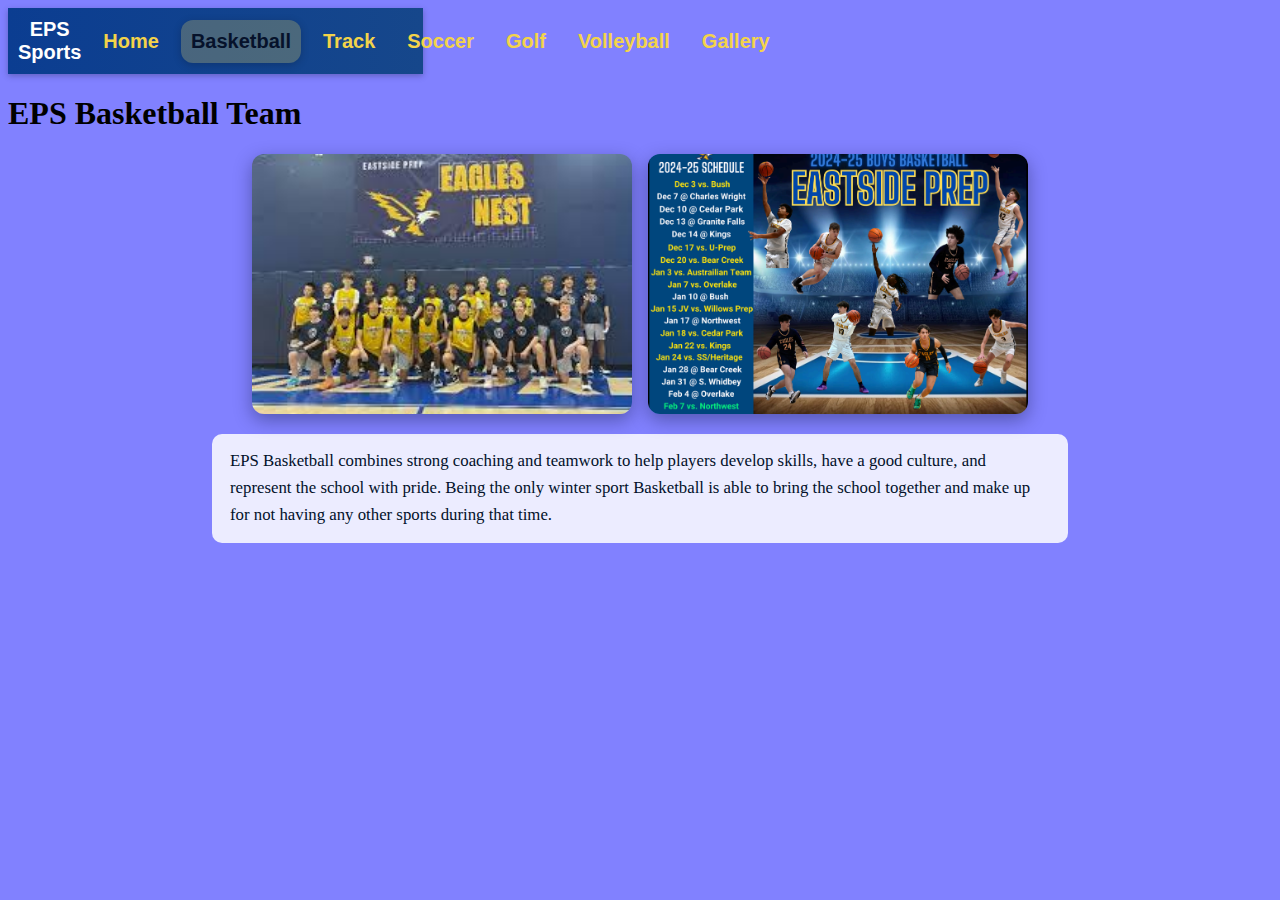
<file: basketball.html>
<!DOCTYPE html>
<html lang="en">
<head>
    <meta charset="UTF-8">
    <meta name="viewport" content="width=device-width, initial-scale=1.0">
    <title>Basketball</title>
    <link rel="stylesheet" href="CSS/style.css">
</head>
<body>
       <div class="grid-container">
        <div class="nav-menu grid-item">
            <ul class="nav">
                <li class="brand">EPS Sports </li>
                <li><a href="index.html">Home</a></li>
                <li><a href="basketball.html" class="active">Basketball</a></li>
                <li><a href="track.html">Track</a></li>
                <li><a href="soccer.html">Soccer</a></li>
                <li><a href="golf.html">Golf</a></li>
                <li><a href="volleyball.html">Volleyball</a></li>
                <li><a href="gallery.html">Gallery</a></li>

            </ul>

        </div>

    </div>

    <main>
        <h1>EPS Basketball Team</h1>

        <section class="image-row" aria-label="Basketball photos">
            <img src="images/basketball pic.jfif" alt="EPS basketball team photo" class="team-photo">
            <img src="images/EPS Basketball schedule.png" alt="Basketball action photo" class="team-photo">
        </section>

        <section class="about">
            <p>
                EPS Basketball combines strong coaching and teamwork to help players develop skills, have a good culture, and represent
                the school with pride. Being the only winter sport Basketball is able to bring the school together and 
                make up for not having any other sports during that time.
            </p>
        </section>
    </main>
</body>
</html>
</file>
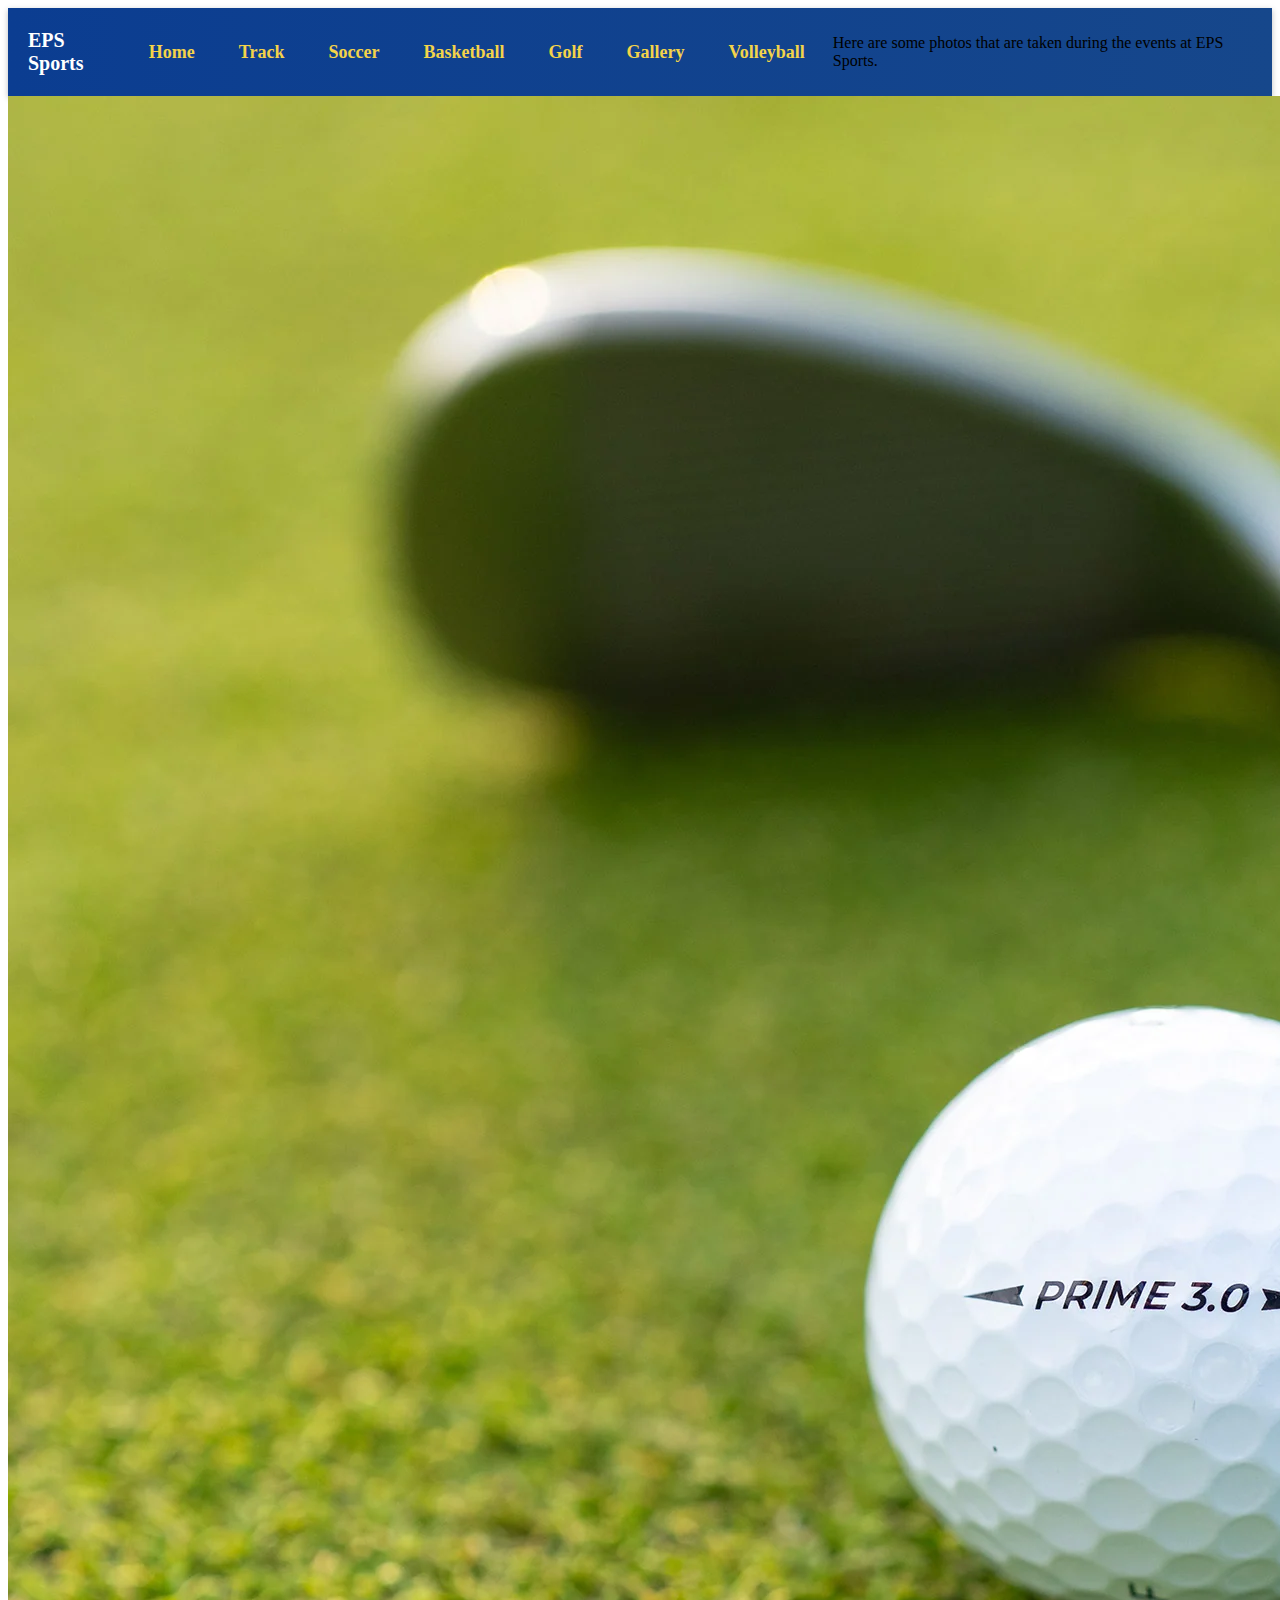
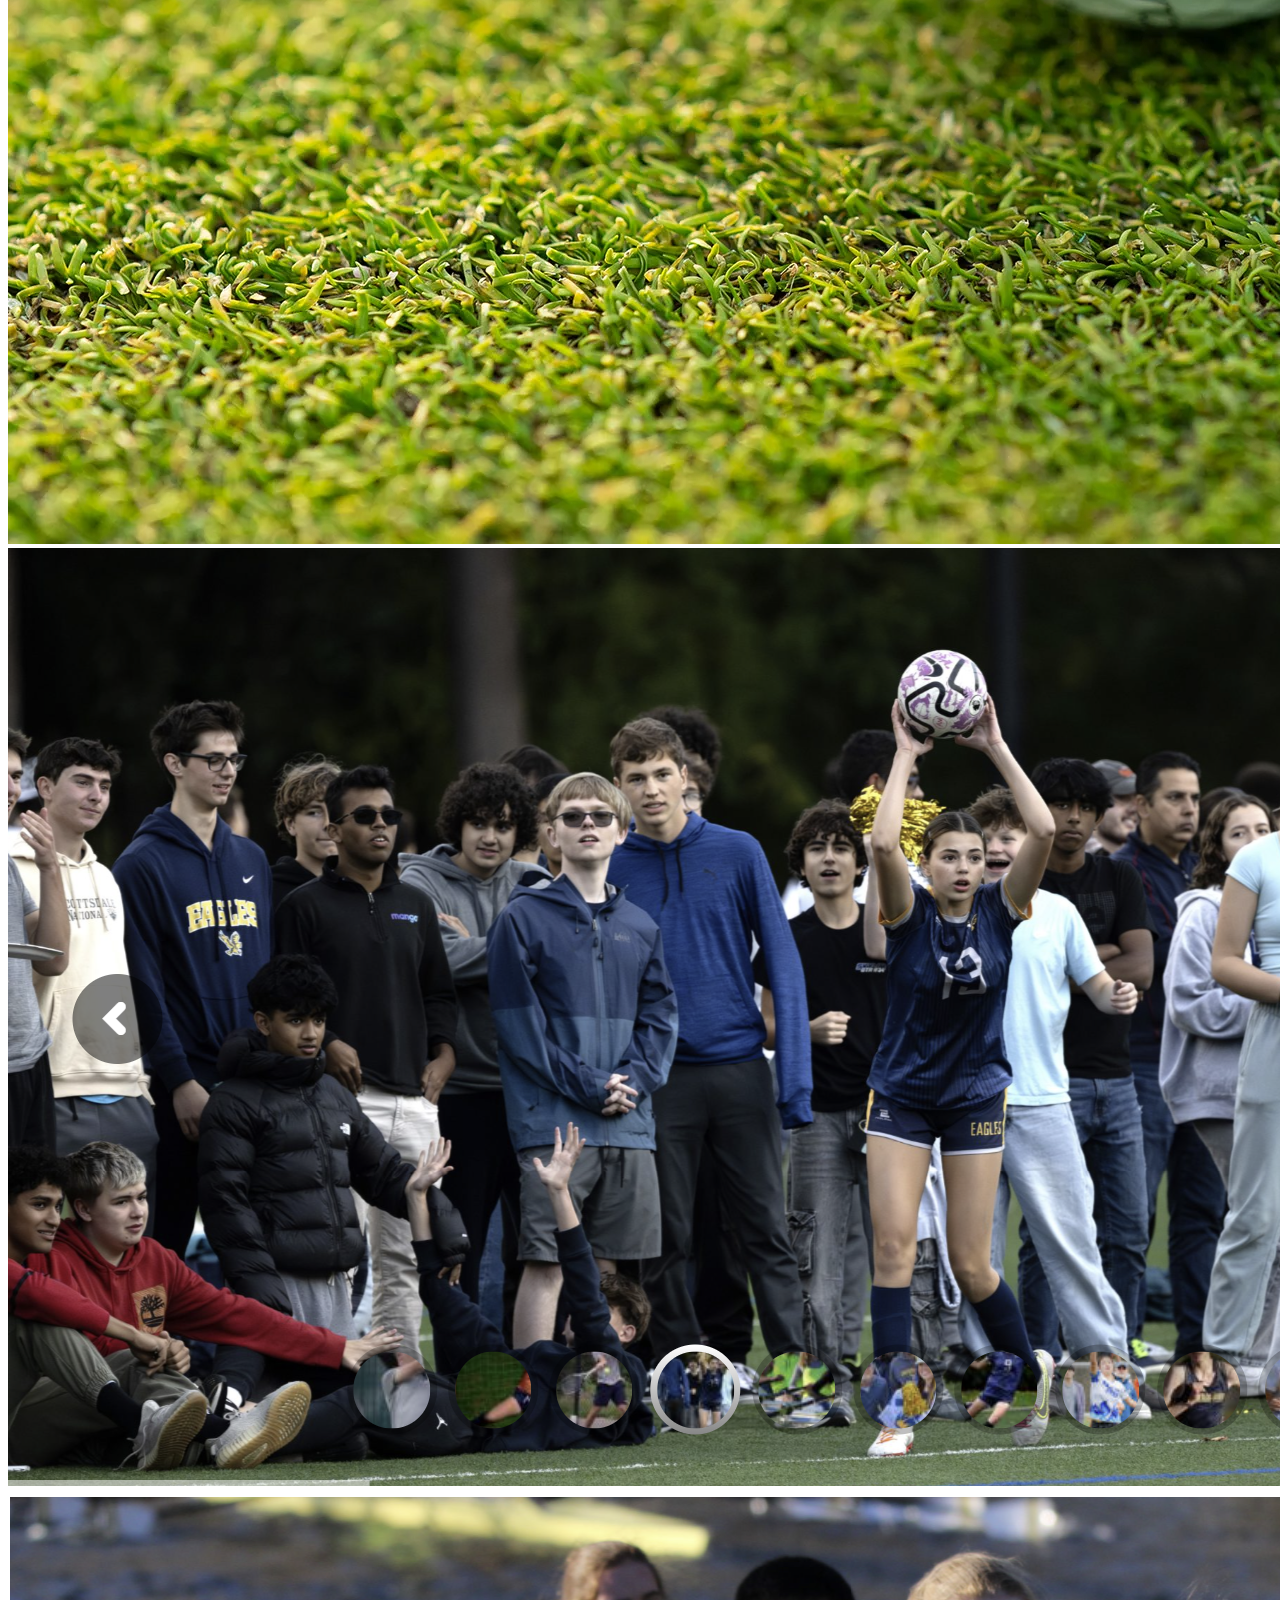
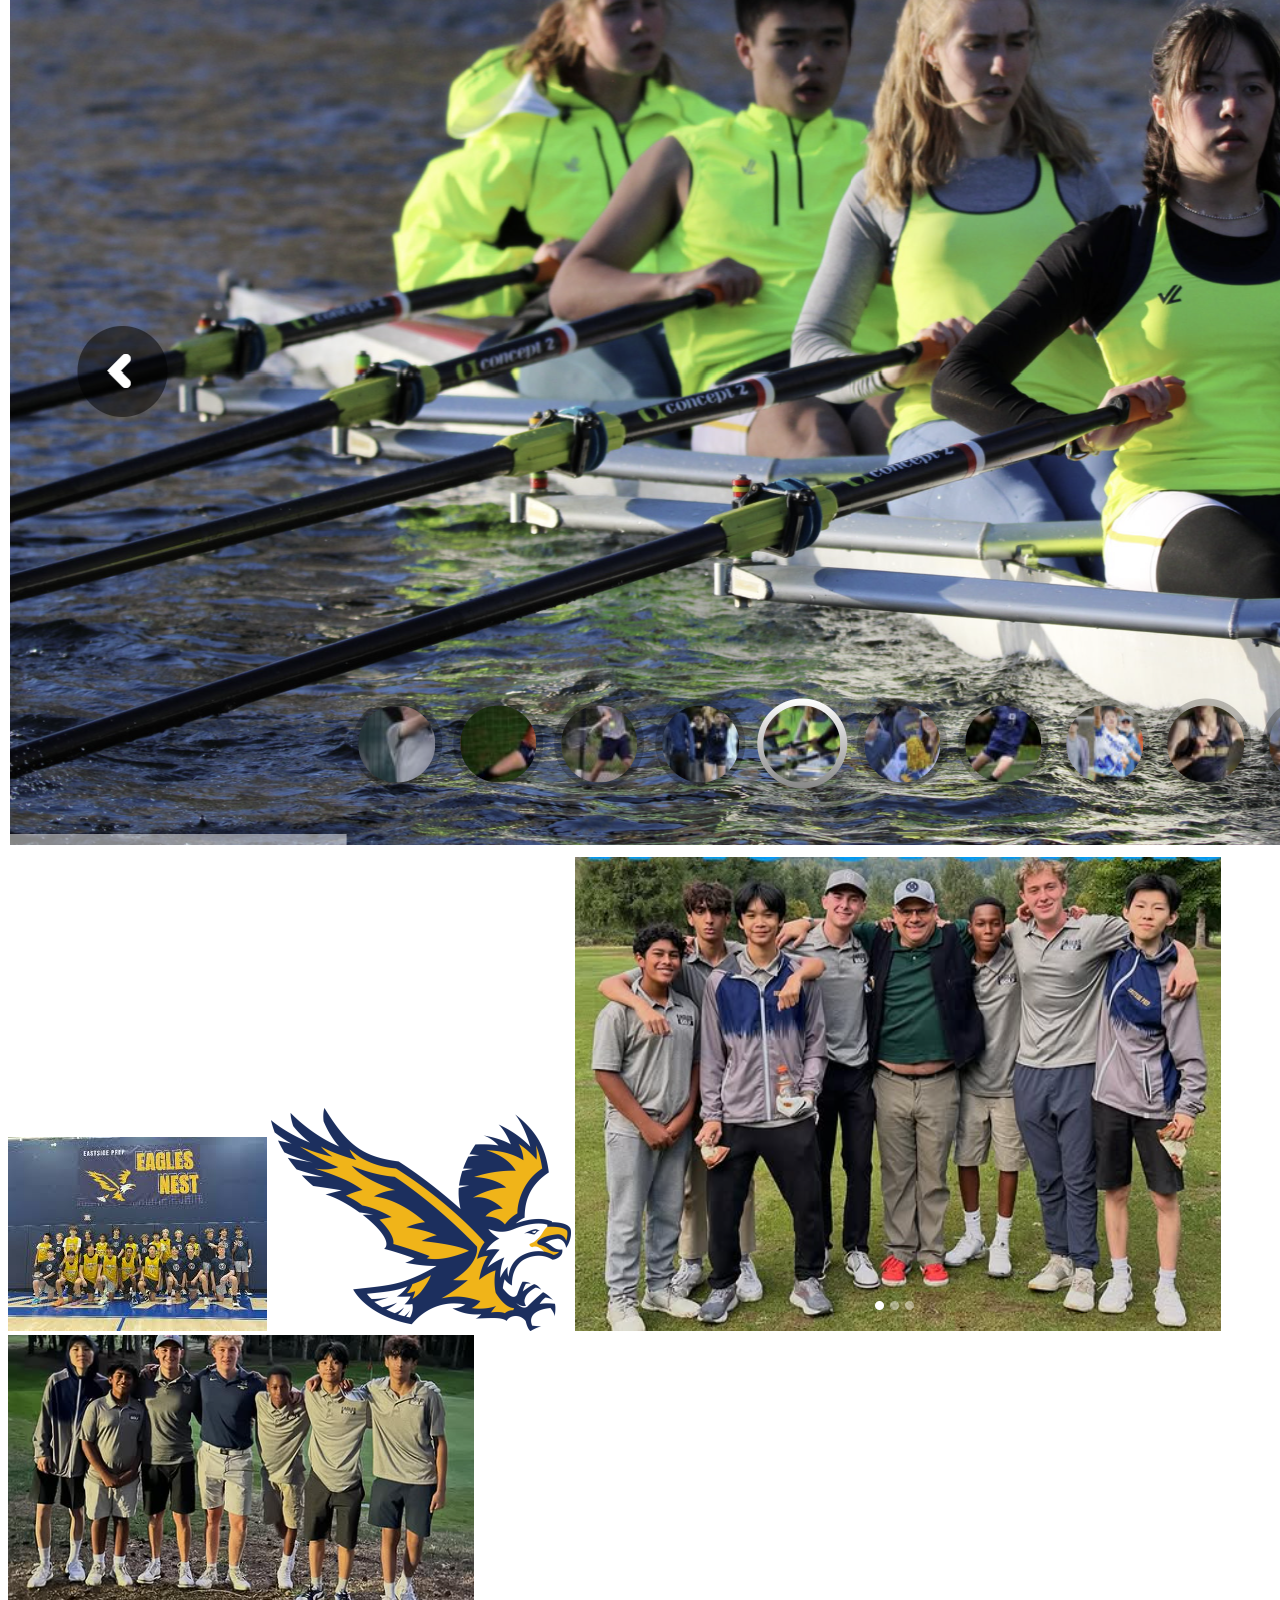
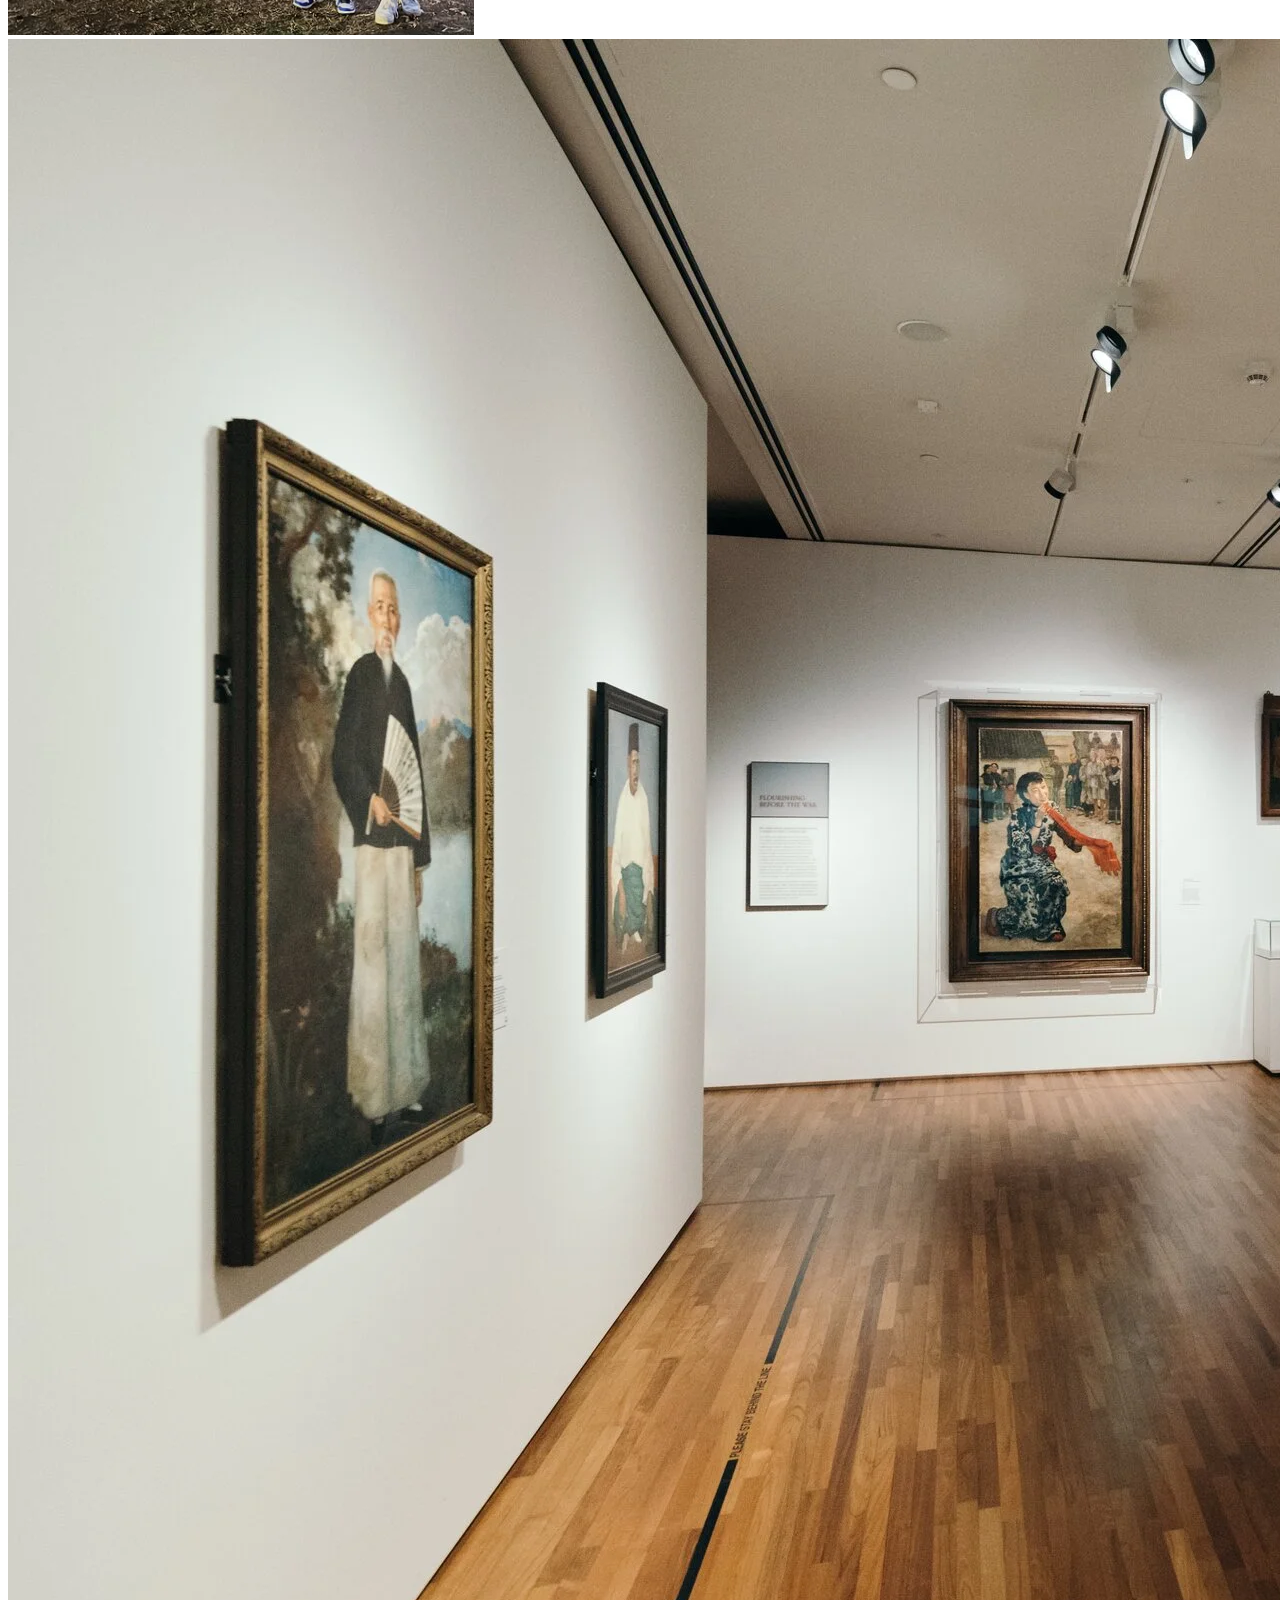
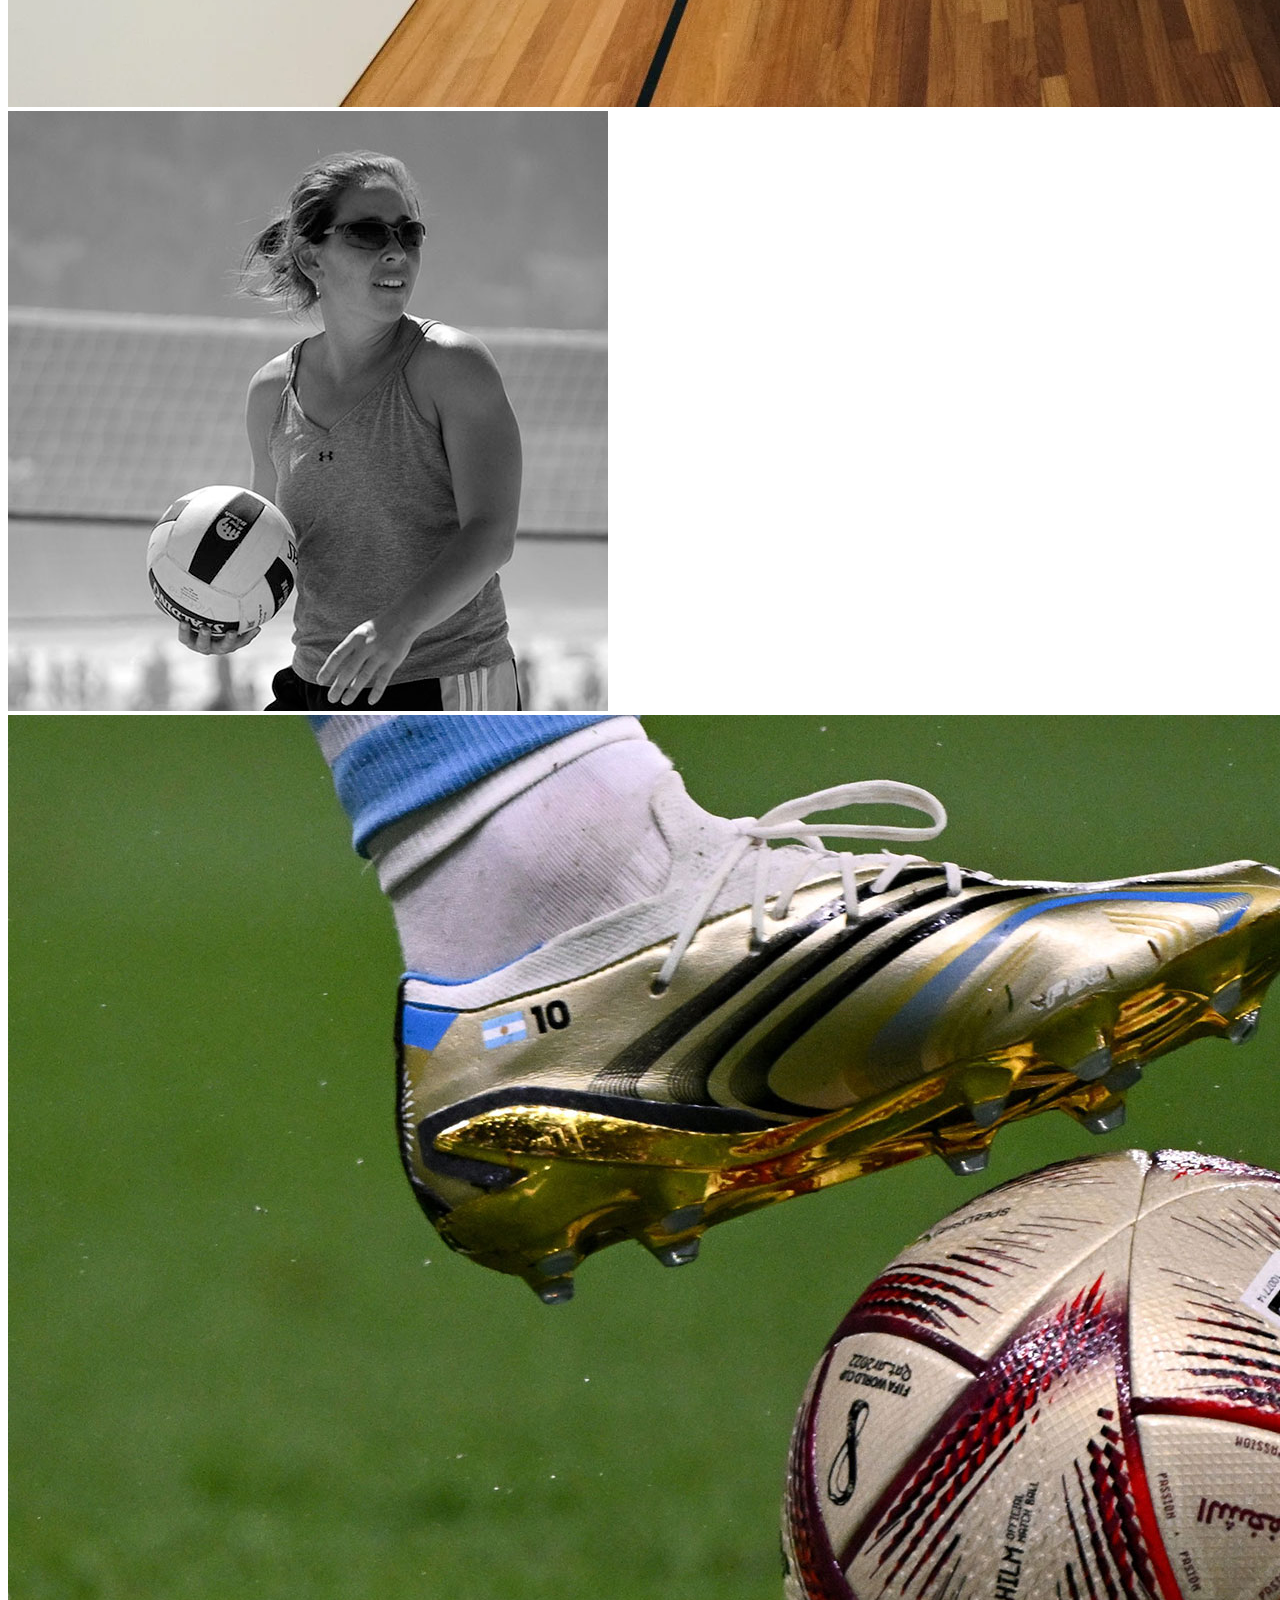
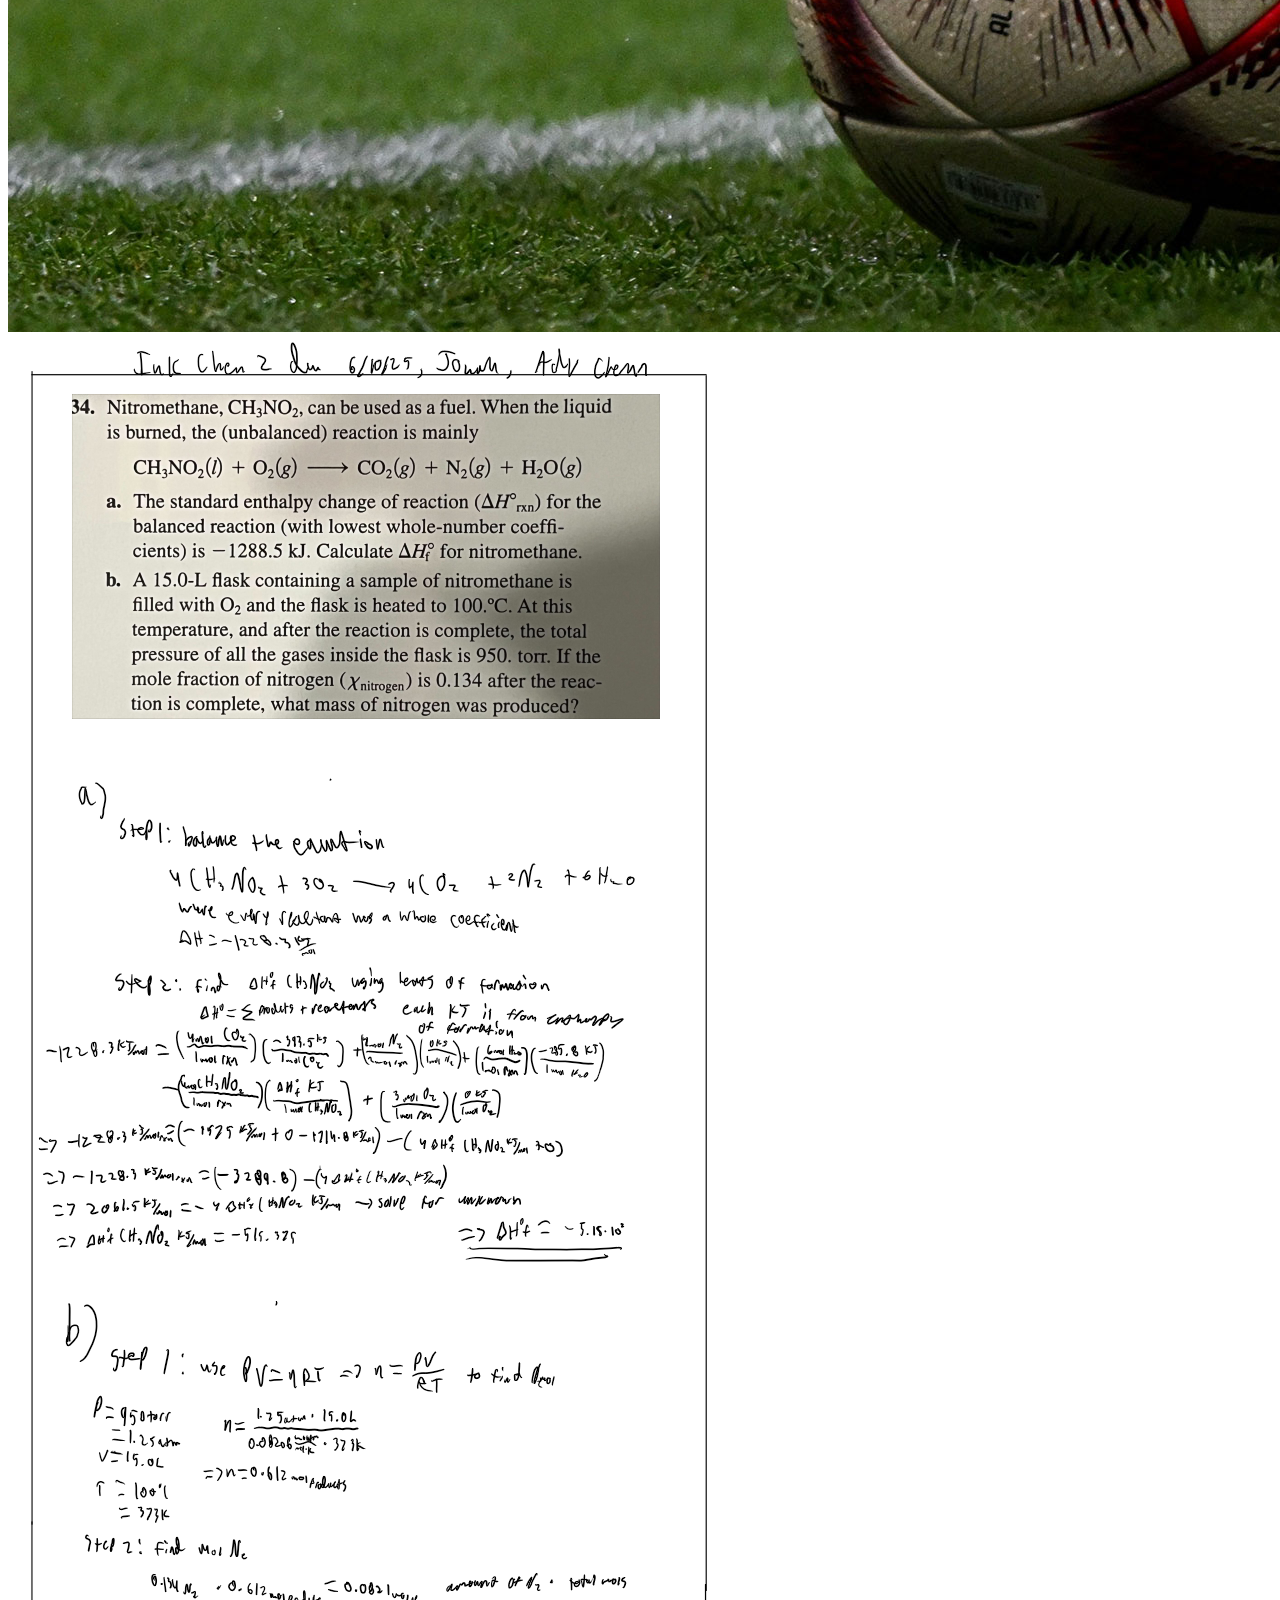
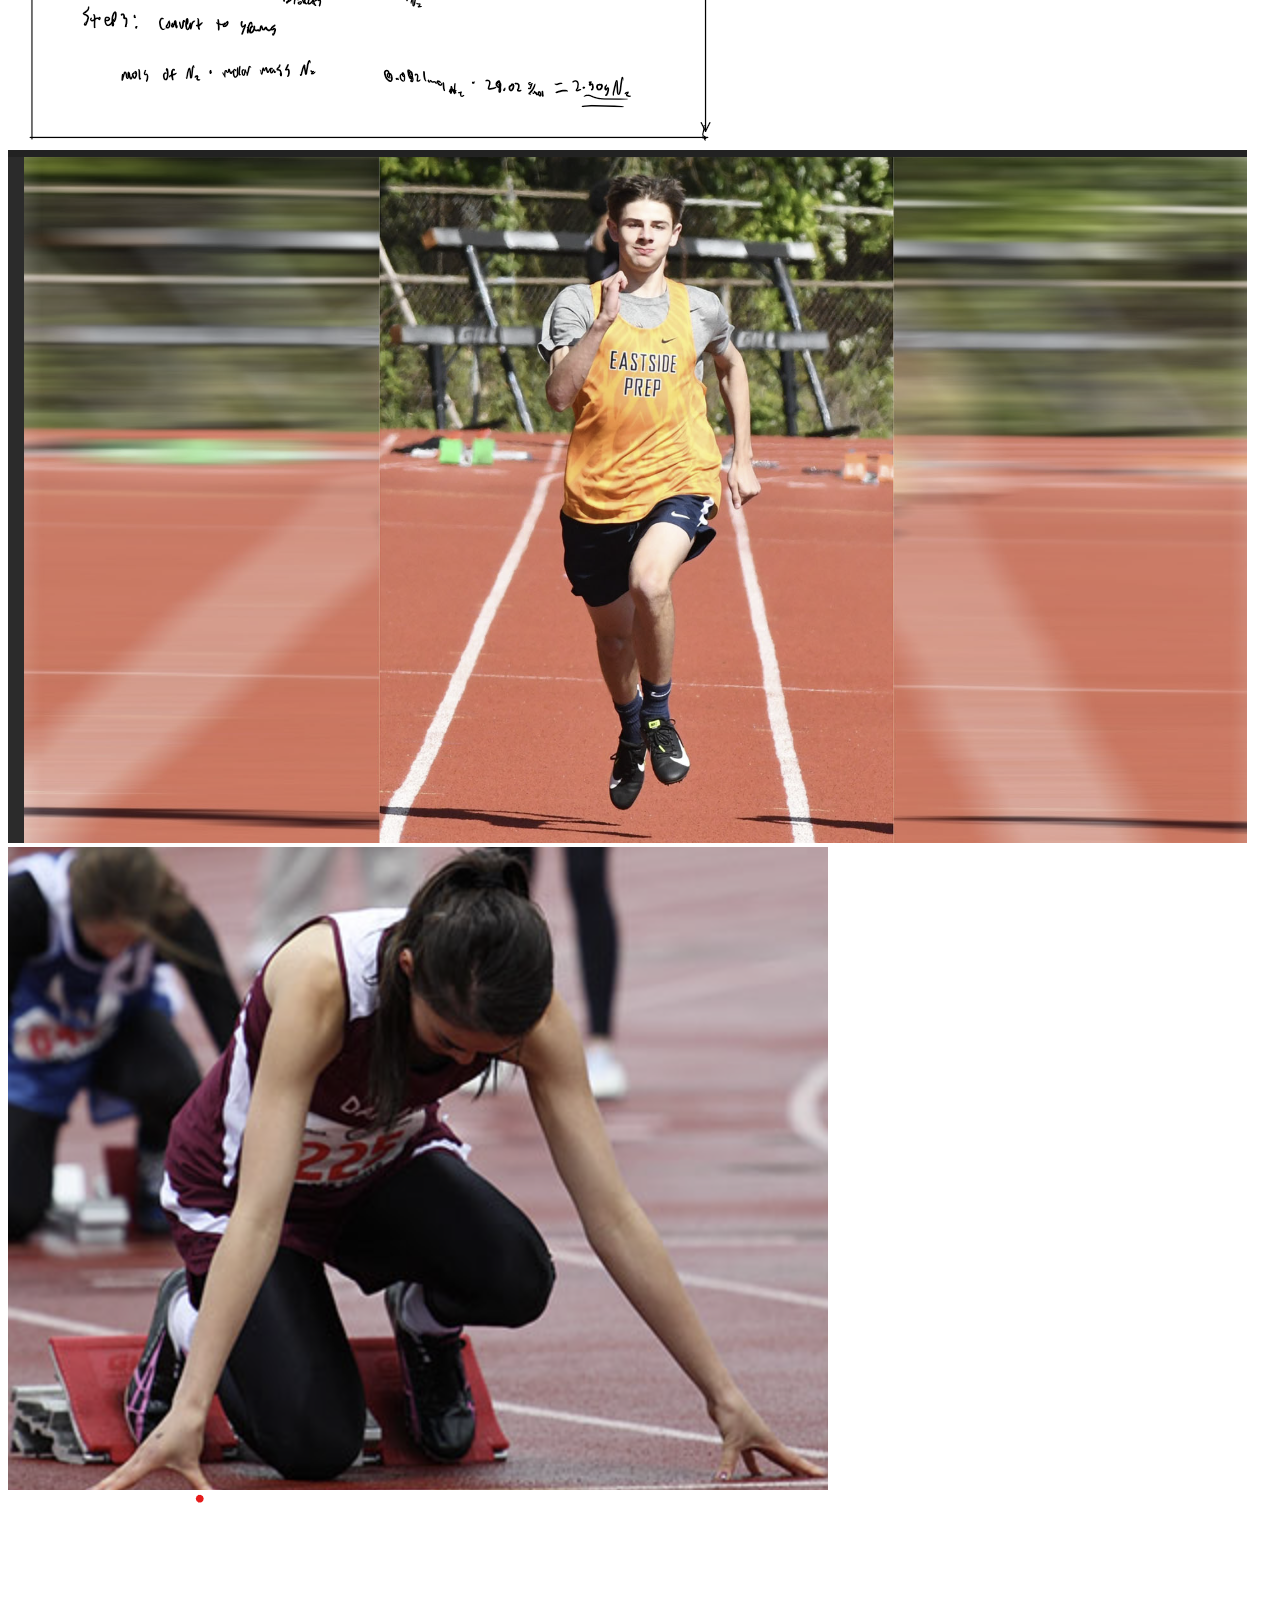
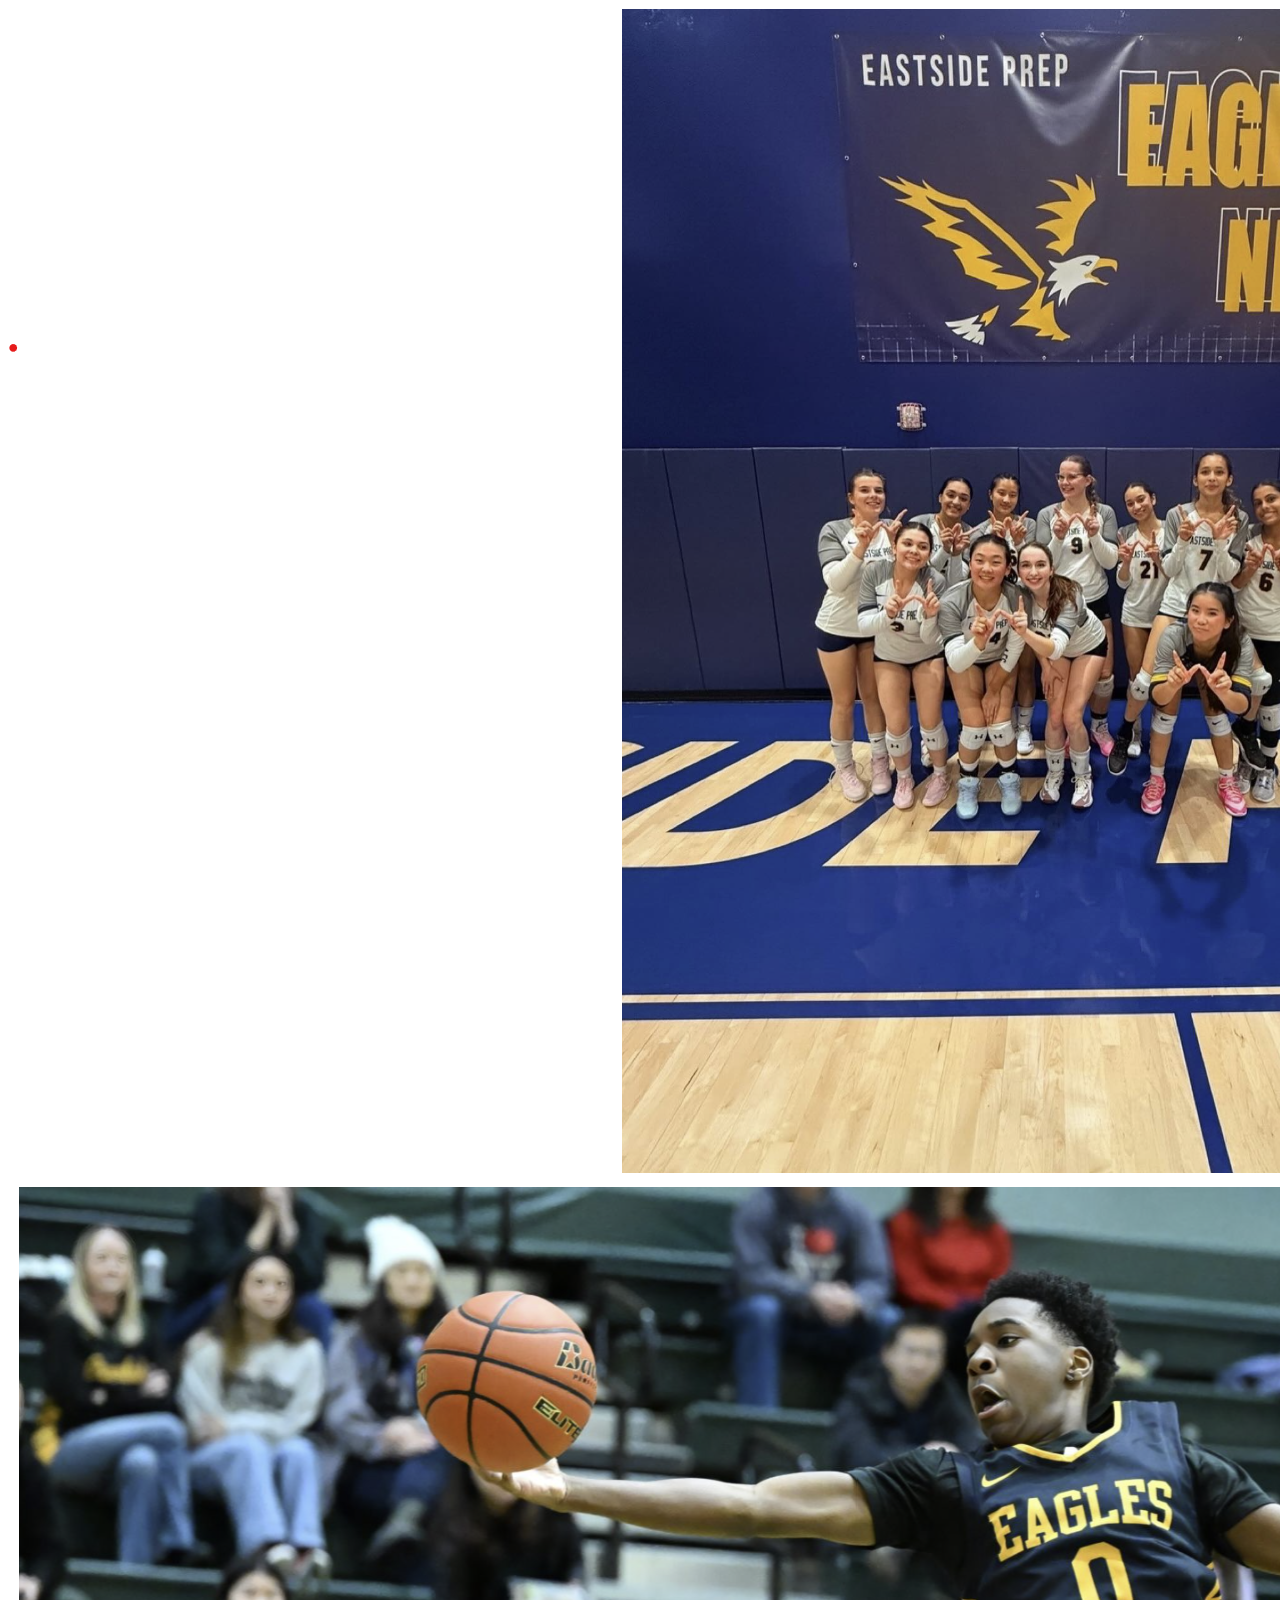
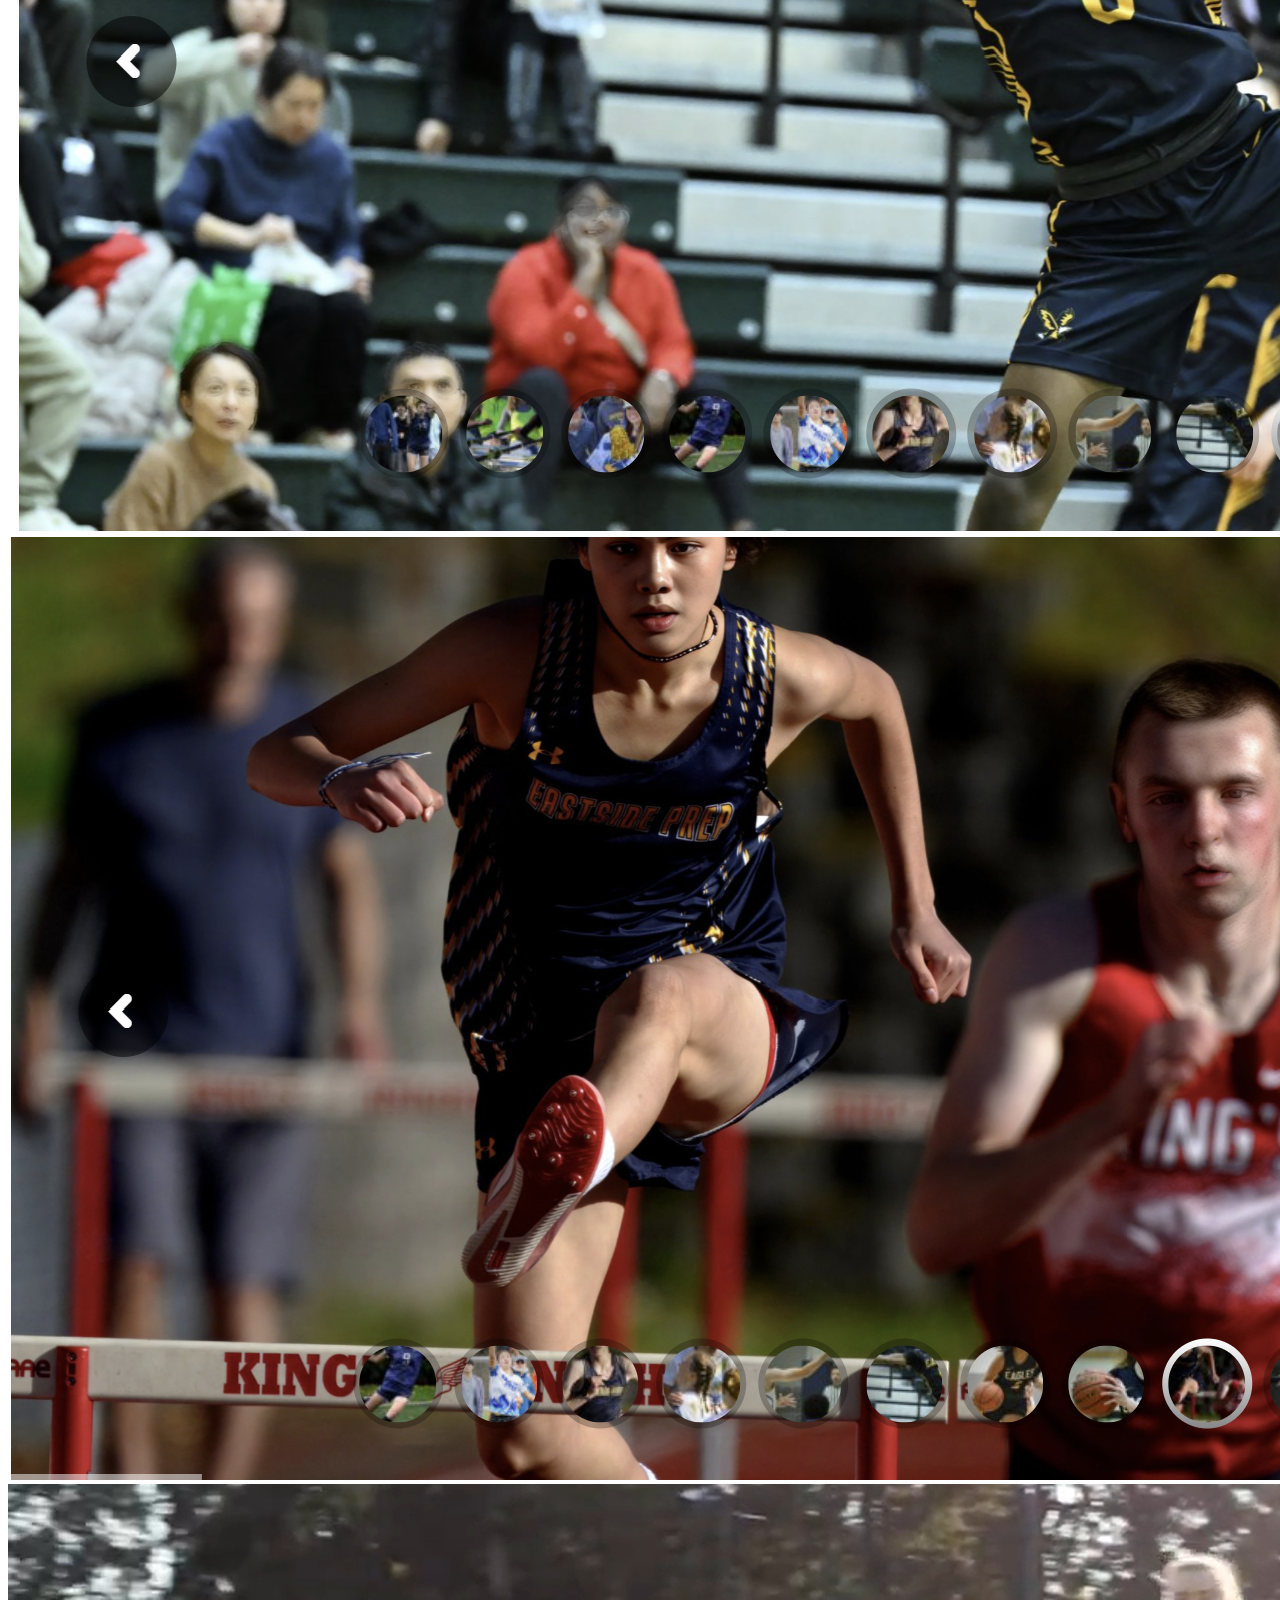
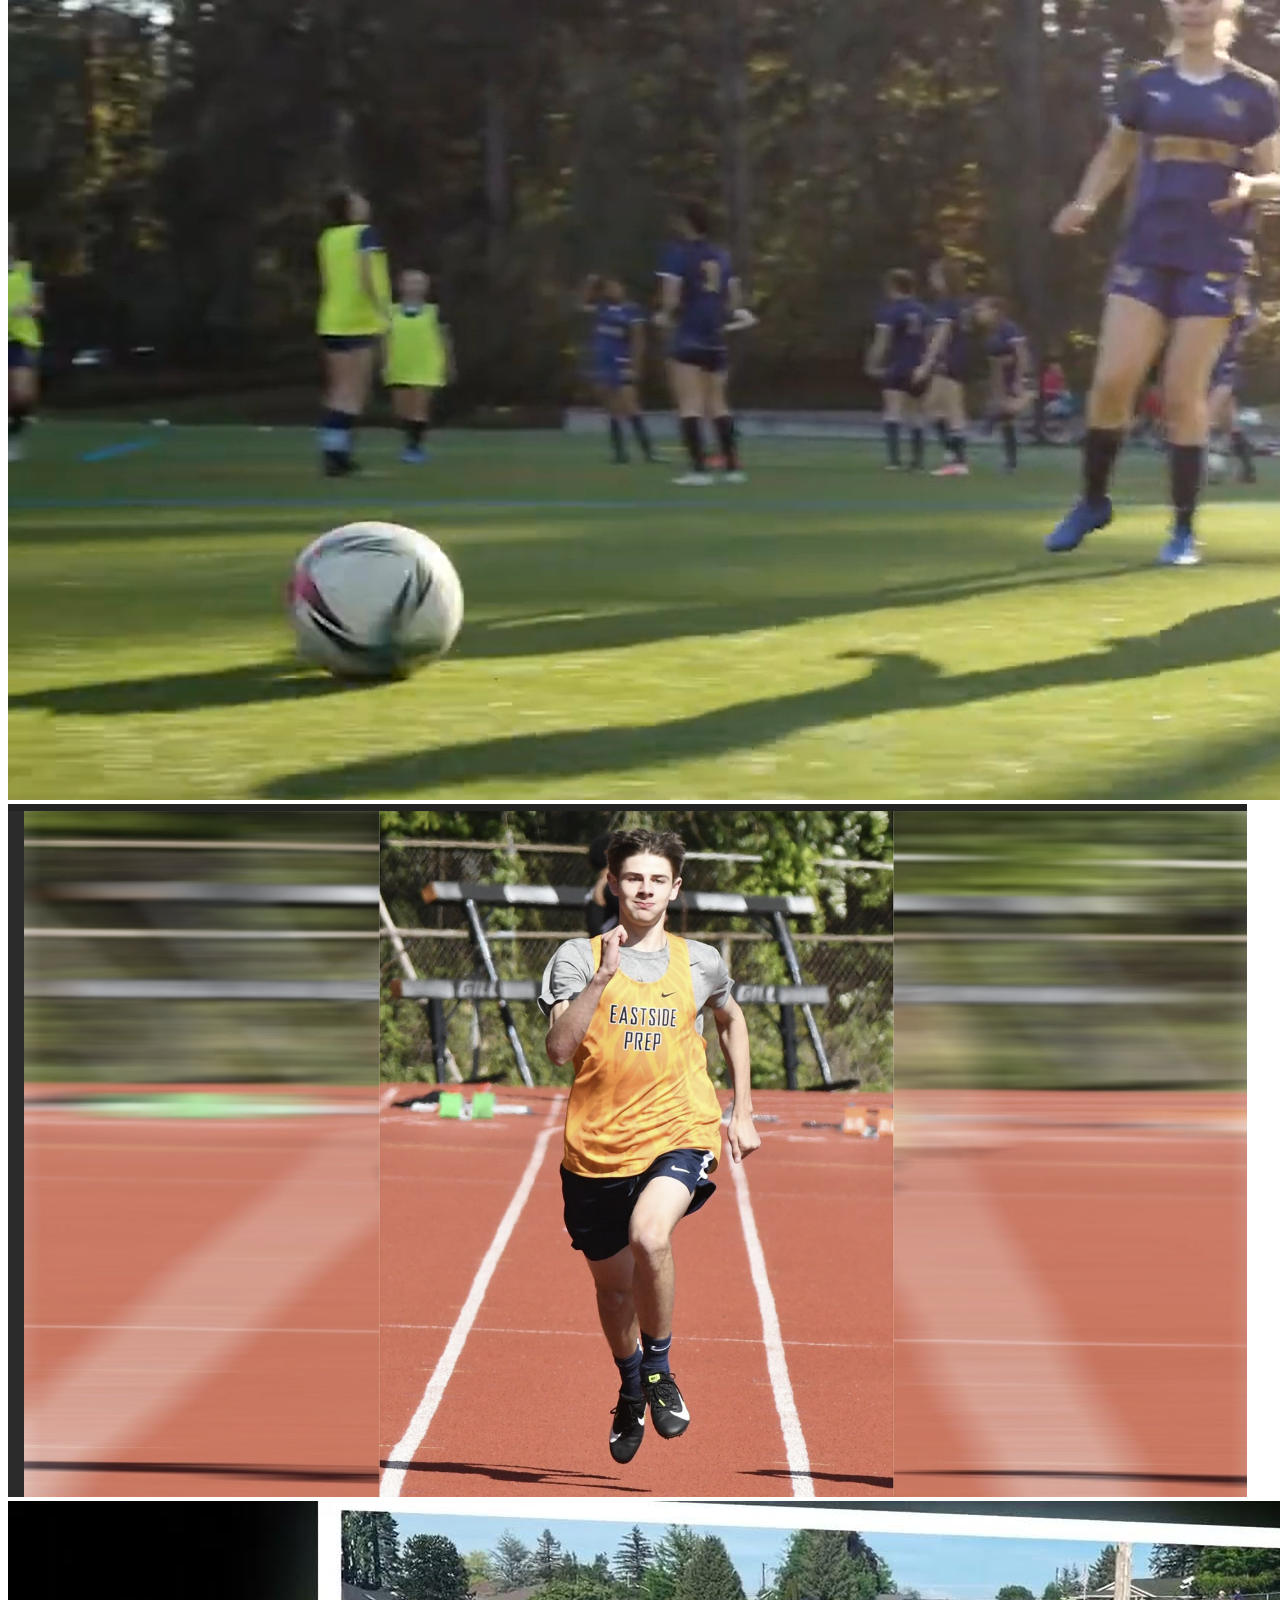
<file: gallery.html>
<!DOCTYPE html>
<html lang="en">
<head>
    <meta charset="UTF-8">
    <meta name="viewport" content="width=device-width, initial-scale=1.0">
    <title>Track at eps</title>
    <link rel="stylesheet" href="CSS/track.css">
</head>
<body>
    <ul class="nav">
        <li class="brand">EPS Sports</li>
        <li><a href="index.html">Home</a></li>
        <li><a href="track.html">Track</a></li>
        <li><a href="soccer.html">Soccer</a></li>
        <li><a href="basketball.html">Basketball</a></li>
        <li><a href="golf.html">Golf</a></li>
        <li><a href="gallery.html">Gallery</a></li>
        <li><a href="volleyball.html">Volleyball</a></li>
        
        <li>
            <p> Here are some photos that are taken during the events at EPS Sports.</p>

        </li>
    </ul>

    <main>
       
        <div class="image-list">
            <img loading="lazy" src="images/3.0_on_green_5000x.webp" alt="3.0 on green">
            <img loading="lazy" src="images/a1.png" alt="a1">
            <img loading="lazy" src="images/a2.png" alt="a2">
            <img loading="lazy" src="images/basketball pic.jfif" alt="basketball">
            <img loading="lazy" src="images/EastsidePrep_Logo_Eagles_2022-300x223 copy.png" alt="logo">
            <img loading="lazy" src="images/Eps boys golf 2.png" alt="Eps boys golf 2">
            <img loading="lazy" src="images/Eps boys golf.png" alt="Eps boys golf">
            <img loading="lazy" src="images/gallery+1-min.webp" alt="gallery">
            <img loading="lazy" src="images/Kim_Eng_Team.jpg" alt="team">
            <img loading="lazy" src="images/paris-2024-olympics-soccer.jpg" alt="paris soccer">
            <img loading="lazy" src="images/Screenshot 2025-10-06 074503.png" alt="screenshot1">
            <img loading="lazy" src="images/Screenshot 2025-10-08 132325.png" alt="screenshot2">
            <img loading="lazy" src="images/Screenshot 2025-10-08 132743.png" alt="screenshot3">
            <img loading="lazy" src="images/Screenshot 2025-10-08 194721.png" alt="screenshot4">
            <img loading="lazy" src="images/Screenshot 2025-10-14 224631.png" alt="screenshot5">
            <img loading="lazy" src="images/Screenshot 2025-10-14 224703.png" alt="screenshot6">
            <img loading="lazy" src="images/soccer.png" alt="soccer">
            <img loading="lazy" src="images/track 1.png" alt="track 1">
            <img loading="lazy" src="images/track2.jpg" alt="track2">
        </div>
    </main>

</body>
</html>
</file>
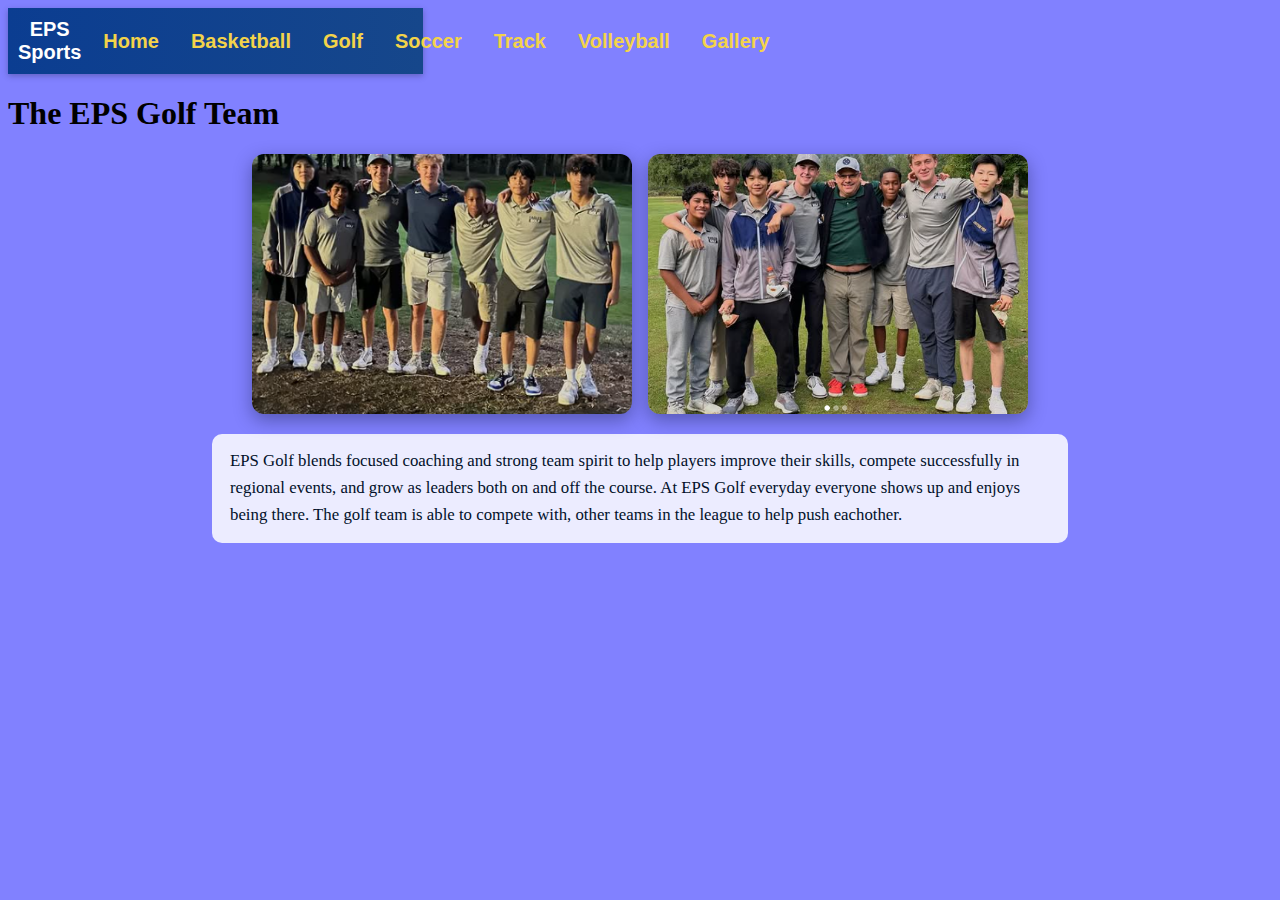
<file: golf.html>
<!DOCTYPE html>
<html lang="en">
<head>
    <meta charset="UTF-8">
    <meta name="viewport" content="width=device-width, initial-scale=1.0">
    <link rel="stylesheet" href="CSS/style.css">
    <title>Golf</title>

</head>
<body>
               
    <div class="grid-container">
        <div class="nav-menu grid-item">
            <ul class="nav">
                <li class="brand">EPS Sports </li>
                <li><a href="index.html">Home</a></li>
                <li><a href="basketball.html">Basketball</a></li>
                <li><a href="golf.html">Golf</a></li>
                <li><a href="soccer.html">Soccer</a></li>
                <li><a href="track.html">Track</a></li>
                <li><a href="volleyball.html">Volleyball</a></li>
                <li><a href="gallery.html">Gallery</a></li>

            </ul>

        </div>

    </div>

    <main>
        <h1>The EPS Golf Team</h1>

        <section class="image-row" aria-label="Team photos">
            <img src="images/Eps boys golf.png" alt="EPS boys golf team photo" class="team-photo">
            <img src="images/Eps boys golf 2.png" alt="EPS boys golf players on course" class="team-photo">
        </section>

        <section class="about">
            <p>
                EPS Golf blends focused coaching and strong team spirit to help players improve their skills, compete successfully in regional events,
                and grow as leaders both on and off the course. At EPS Golf everyday everyone shows up and enjoys being there. The golf team is able to compete with,
                other teams in the league to help push eachother. 
            </p>
        </section>
    </main>
    
</body>
</html>
</file>
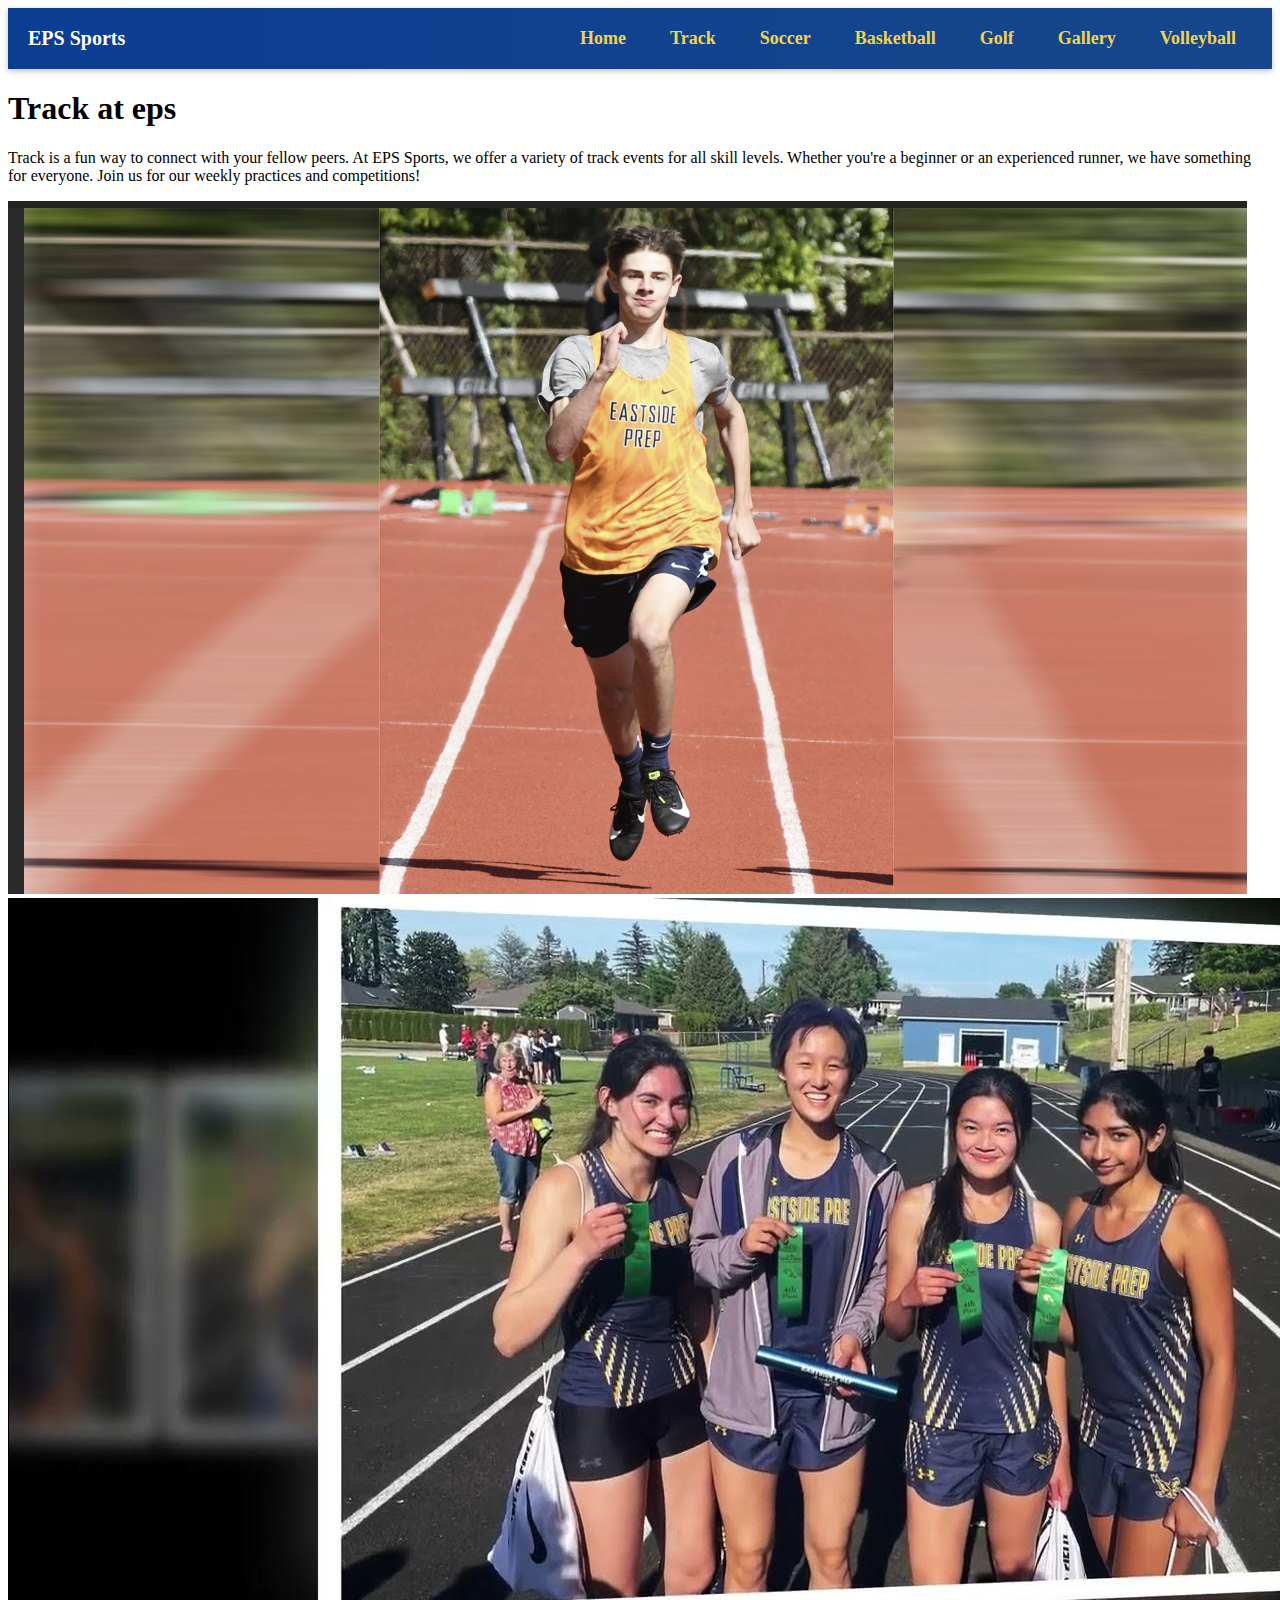
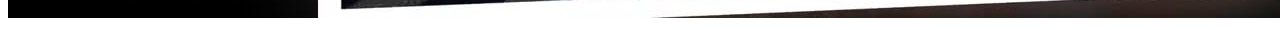
<file: track.html>
<!DOCTYPE html>
<html lang="en">
<head>
    <meta charset="UTF-8">
    <meta name="viewport" content="width=device-width, initial-scale=1.0">
    <title>Track at eps</title>
    <link rel="stylesheet" href="CSS/track.css">
</head>
<body>
    <ul class="nav">
        <li class="brand">EPS Sports</li>
        <li><a href="index.html">Home</a></li>
        <li><a href="track.html">Track</a></li>
        <li><a href="soccer.html">Soccer</a></li>
        <li><a href="basketball.html">Basketball</a></li>
        <li><a href="golf.html">Golf</a></li>
        <li><a href="gallery.html">Gallery</a></li>
        <li><a href="volleyball.html">Volleyball</a></li>
    </ul>
    <h1>Track at eps</h1>
    <p>Track is a fun way to connect with your fellow peers. At EPS Sports, we offer a variety of track events for all skill levels. 
        Whether you're a beginner or an experienced runner, we have something for everyone. Join us for our weekly practices and competitions!
        
    </p>
    <li><img src="images/track 1.png"></li>
    <li><img src="images/track2.jpg"></li>
   

    
</body>
</html>
</file>
<file: CSS/style.css>
.nav {
  list-style-type: none;
  background-color: black;
  margin: 0;
  padding: 0;
  background: linear-gradient(90deg, #0b3d91 0%, #16478b 100%);
  display: flex;
  align-items: center;
  gap: 12px;
  padding: 10px ;
  box-shadow: 0 2px 6px rgba(0, 0, 0, 0.25);
    font-family: 'Segoe UI', Tahoma, Geneva, Verdana, sans-serif;


}

.nav li {
  margin: 0;
}

.nav a {
  display: inline-block;
  padding: 10px;
  color: #f3d34a;
  text-decoration: none;
  font-size: 20px;
  font-weight: 700;
  margin-right: auto;
  border-radius: 12px;
}

.nav a:hover,
.nav a:focus {
  background-color: rgba(243, 211, 74, 0.12);
  color: #fff;
}

.nav .brand {
  font-size: 20px;
  font-weight: 700;
  color: #fff;
  margin-right: auto;
}

.nav a.active {
  background-color: rgba(243, 211, 74, 0.25);
  color: #06122b;

  box-shadow: 0 2px 8px rgba(0, 0, 0, 0.2);
}

@keyframes colorShift {

  0%,
  100% {
    filter: brightness(1.00) saturate(1.4) hue-rotate(0deg);
  }

  33% {
    filter: brightness(0.90) saturate(1.7) hue-rotate(-18deg);
  }

  66% {
    filter: brightness(0.95) saturate(1.5) hue-rotate(-30deg);
  }

  90% {
    filter: brightness(1.00) saturate(1.6) hue-rotate(-50deg);
  }
}

.logo {
  grid-row: 1;
  grid-column: 1;
}

.grid-container {
  position: relative;
  display: grid;
  grid-gap: 10px;
  grid-template-columns: repeat(3, minmax(0, 1fr));
  font-family: 'Segoe UI', Tahoma, Geneva, Verdana, sans-serif;



}

.grid-item {

  padding: 0;
  text-align: center;
  color: white;
}


.main-1 {
  grid-row: 3;
  grid-column: 1 / span 2;
}

.main-2 {
  grid-row: 5;
  grid-column: 1 / span 2;
}



.img5 {
  grid-row: 2;
  grid-column: 1 / span 3;
}

.img6 {
  grid-row: 2;
  grid-column: 3;

}

.img5 {
  grid-row: 3;
  grid-column: 2;
}

.img6 {
  grid-row: 3;
  grid-column: 3;
}

.contact_bar {
  grid-row: 2;
  grid-column: 1;
}




body {
  background-color: rgba(0, 0, 255, 0.493);
}


.footer {
  position: fixed;
  left: 0;
  bottom: 0;
  width: 100%;
  background-color: blue;
  color: white;
  text-align: center;
}

.img_in_grid {
  width: 350px;
  height: 300px;
  object-fit: cover;
  aspect-ratio: 4 / 3;
  filter: saturate(0%);

}

.image-row{
  display: flex;
  gap: 16px;
  justify-content: center;
  align-items: center;
  margin: 1.25rem 0 1.25rem 0;
}

.team-photo{
  width: 380px;
  height: 260px;
  object-fit: cover;
  border-radius: 12px;
  box-shadow: 0 6px 18px rgba(2,10,33,0.35);
  transition: transform .18s ease, box-shadow .18s ease;
}
.team-photo:hover{
  transform: translateY(-4px) scale(1.02);
  box-shadow: 0 10px 28px rgba(2,10,33,0.45);
}

.about p{
  max-width: 820px;
  margin: 0 auto 2rem auto;
  color: #02112a;
  font-size: 1.05rem;
  line-height: 1.6;
  background: rgba(255,255,255,0.85);
  padding: 14px 18px;
  border-radius: 10px;
}



.overlay {
  position: absolute;
  inset: 0;
  background: rgba(255, 217, 0, 0.89);
  display: flex;
  align-items: center;
  justify-content: center;
  text-decoration: none;
  opacity: 0;
  transform: translateY(4%);
  transition: opacity .25s ease, transform .25s ease;
  z-index: 1;
}

.media:hover .overlay {
  opacity: 1;
  transform: translateY(0);
}

.overlay .text {
  color: #fff;
  font-size: 20px;
  font-weight: 700;
  padding: .5rem .85rem;
  background: blue;
  border-radius: .5rem;
}

.media {
  position: relative;
  overflow: hidden;
  border-radius: 12px;
  aspect-ratio: 4 / 3;
}


.media>.img_in_grid {
  width: 100%;
  height: 100%;
  object-fit: cover;
  display: block;
}




.dropdown {
  position: relative;

}



.dropdown-content {
  position: absolute;
  top: 100%;

  min-width: 200px;
  background-color: rgba(255, 217, 0, 0.695);
  box-shadow: 0 8px 16px rgba(0, 0, 0, .2);
  border-radius: 12px;

  z-index: 1000;
  max-height: 0;
  overflow: hidden;
  transition: max-height .5s ease;
}

.dropdown:hover .dropdown-content,
.dropdown:focus-within .dropdown-content {
  max-height: 400px;
}

.dropdown-content a {
  color: blue;
  padding: 12px 16px;
  text-decoration: none;
  display: block;
}

.dropdown-content a:hover {
  background-color: blue;
}

.dropdown:hover .dropdown-content {
  display: block;
}
</file>
<file: CSS/track.css>
.nav {
    list-style: none;
    margin: 0;
    padding: 0;
    background: linear-gradient(90deg, #0b3d91 0%, #16478b 100%); /* deep blue */
    display: flex;
    align-items: center;
    gap: 12px;
    padding: 10px 20px;
    box-shadow: 0 2px 6px rgba(0,0,0,0.25);
}
.nav li {
    margin: 0;
}
.nav a {
    display: inline-block;
    padding: 10px 16px;
    color: #f3d34a; /* gold */
    text-decoration: none;
    font-size: 18px;
    font-weight: 600;
    border-radius: 6px;
}
.nav a:hover,
.nav a:focus {
    background-color: rgba(243,211,74,0.12);
    color: #fff;
}
.nav .brand {
    font-size: 20px;
    font-weight: 700;
    color: #fff;
    margin-right: auto;
}

/* Responsive: stack on small screens */
@media (max-width: 600px) {
    .nav {
        flex-direction: column;
        align-items: stretch;
    }
    .nav a {
        text-align: center;
        padding: 12px;
    }
}


.grid-container {
    display: grid;
    grid-gap: 10px;
    grid-template-columns: auto auto auto;
}
.grid-item {
    background-color: lightblue;
    padding: 10px;
    text-align: center;
}


.main-1 {
    grid-row: 3 ;
    grid-column: 1 / span 2;
}
.main-2 {
    grid-row: 5;
    grid-column: 1 / span 2;
}
.main-img {
    grid-row: 2;
    grid-column: 1 / span 3;
}
.side-content {
    grid-row: 3 / span 3;
    grid-column: 3;
    background-color: maroon;
}
.nav-menu {
    grid-row: 1;
    grid-column: 1 / span 3;
}

.support-1{
    grid-row: 4;
    grid-column: 1;
    background-color: maroon;
}
.support-2{
    grid-row: 4;
    grid-column: 2;
    background-color: maroon;
}
</file>
